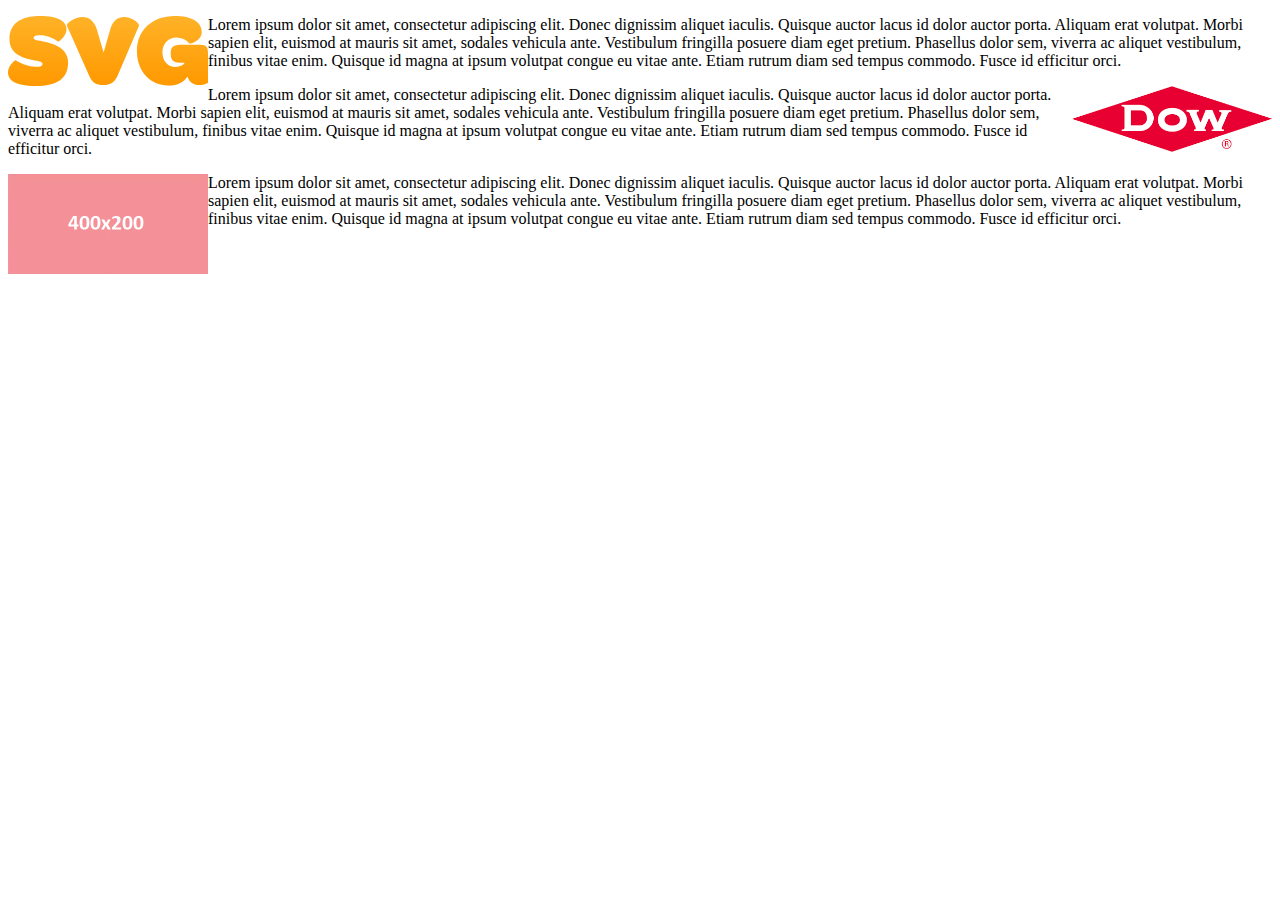
<file: 2/index.html>
<!DOCTYPE html>
<html>
<head></head>
<body>
<div>
     <img src="image.svg" align="left" width="200">
	 <p>
	     Lorem ipsum dolor sit amet, consectetur adipiscing elit. Donec dignissim aliquet iaculis. Quisque auctor lacus id dolor auctor porta. Aliquam erat volutpat. Morbi sapien elit, euismod at mauris sit amet, sodales vehicula ante. Vestibulum fringilla posuere diam eget pretium. Phasellus dolor sem, viverra ac aliquet vestibulum, finibus vitae enim. Quisque id magna at ipsum volutpat congue eu vitae ante. Etiam rutrum diam sed tempus commodo. Fusce id efficitur orci.
	 <p></p>
    </div>
	<div>
	    <img src="image.png" align="right" width="200">
		<p>
		  Lorem ipsum dolor sit amet, consectetur adipiscing elit. Donec dignissim aliquet iaculis. Quisque auctor lacus id dolor auctor porta. Aliquam erat volutpat. Morbi sapien elit, euismod at mauris sit amet, sodales vehicula ante. Vestibulum fringilla posuere diam eget pretium. Phasellus dolor sem, viverra ac aliquet vestibulum, finibus vitae enim. Quisque id magna at ipsum volutpat congue eu vitae ante. Etiam rutrum diam sed tempus commodo. Fusce id efficitur orci.
		<p></p>
	</div>
		
		<div>
		  <img src="image.jpg"align="left"width="200">
		  <p>
		   Lorem ipsum dolor sit amet, consectetur adipiscing elit. Donec dignissim aliquet iaculis. Quisque auctor lacus id dolor auctor porta. Aliquam erat volutpat. Morbi sapien elit, euismod at mauris sit amet, sodales vehicula ante. Vestibulum fringilla posuere diam eget pretium. Phasellus dolor sem, viverra ac aliquet vestibulum, finibus vitae enim. Quisque id magna at ipsum volutpat congue eu vitae ante. Etiam rutrum diam sed tempus commodo. Fusce id efficitur orci.
		  <p></p>
	</div>
</file>
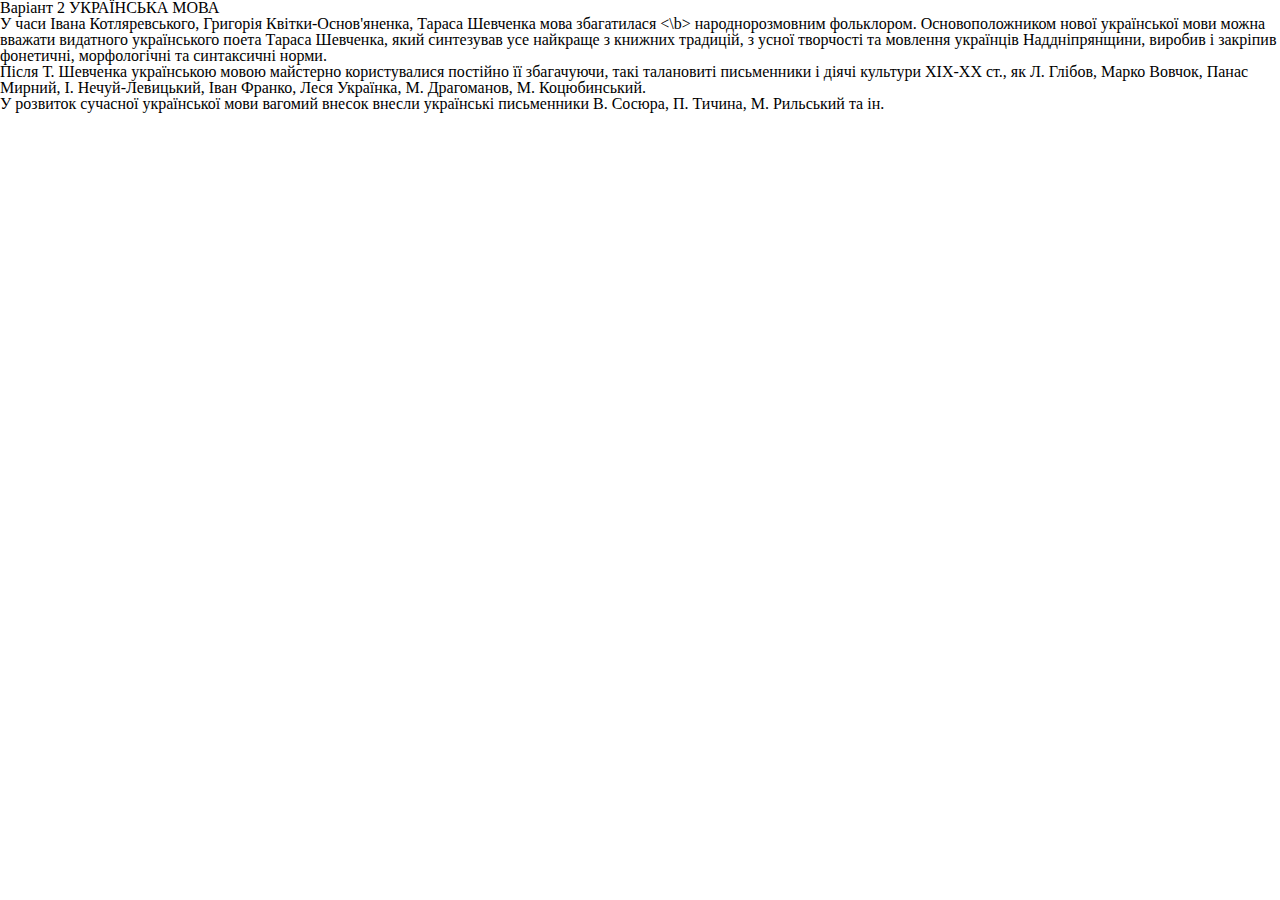
<file: 2/1/index.html>
<!DOCTYRE  html>
<html>
      <head>
		<link href="reset.css" rel="stylesheet">
	  </head>
	    
	      <body>
                <h1>Варіант 2 УКРАЇНСЬКА МОВА</h1>

   <p> У часи Івана Котляревського, Григорія Квітки-Основ&#39;яненка, Тараса
Шевченка <b> мова збагатилася <\b> народнорозмовним фольклором.
Основоположником нової української мови можна вважати видатного
українського поета Тараса Шевченка, який синтезував усе найкраще з книжних
традицій, з усної творчості та мовлення українців Наддніпрянщини, виробив і
закріпив фонетичні, морфологічні та синтаксичні норми.
 <p>
  
  <p>
     Після Т. Шевченка українською мовою майстерно користувалися постійно
її збагачуючи, такі талановиті письменники і діячі культури ХІХ-ХХ ст., як Л.
Глібов, Марко Вовчок, Панас Мирний, І. Нечуй-Левицький, Іван Франко,
Леся Українка, М. Драгоманов, М. Коцюбинський.
  <p>

     <p> У розвиток сучасної української мови вагомий внесок внесли українські
<i>письменники В. Сосюра, П. Тичина, М. Рильський та ін.<i>
	<p>  
    </body>
  <html>
</file>
